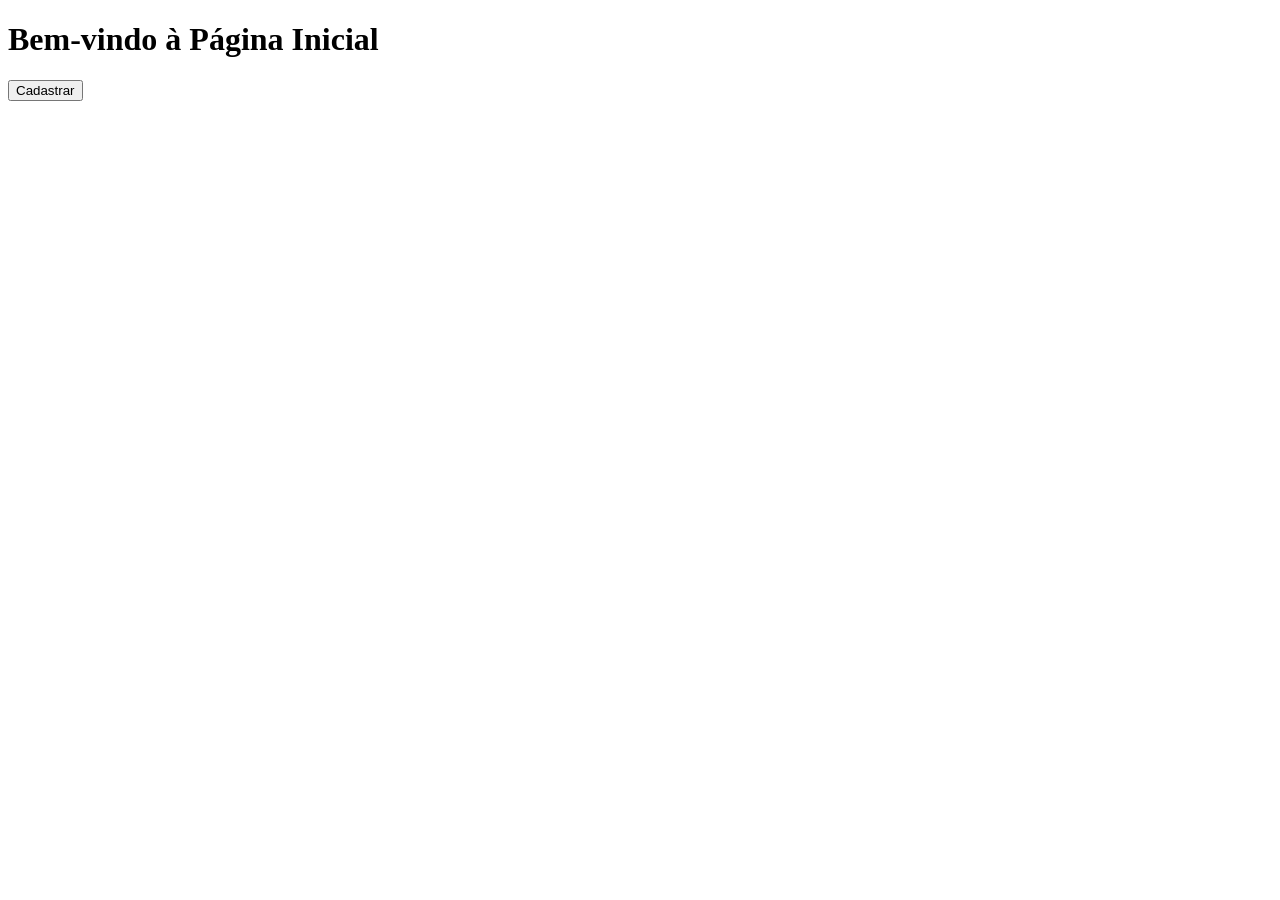
<file: app/templates/index.html>
<!DOCTYPE html>
<html lang="pt-br">
<head>
    <meta charset="UTF-8">
    <meta name="viewport" content="width=device-width, initial-scale=1.0">
    <title>_Flask Web app</title>
</head>
<body>
    <h1>Bem-vindo à Página Inicial</h1>
    <a href="{{ url_for('main.produto') }}">
        <button>Cadastrar</button>
    </a>
</body>
</html>
</file>
